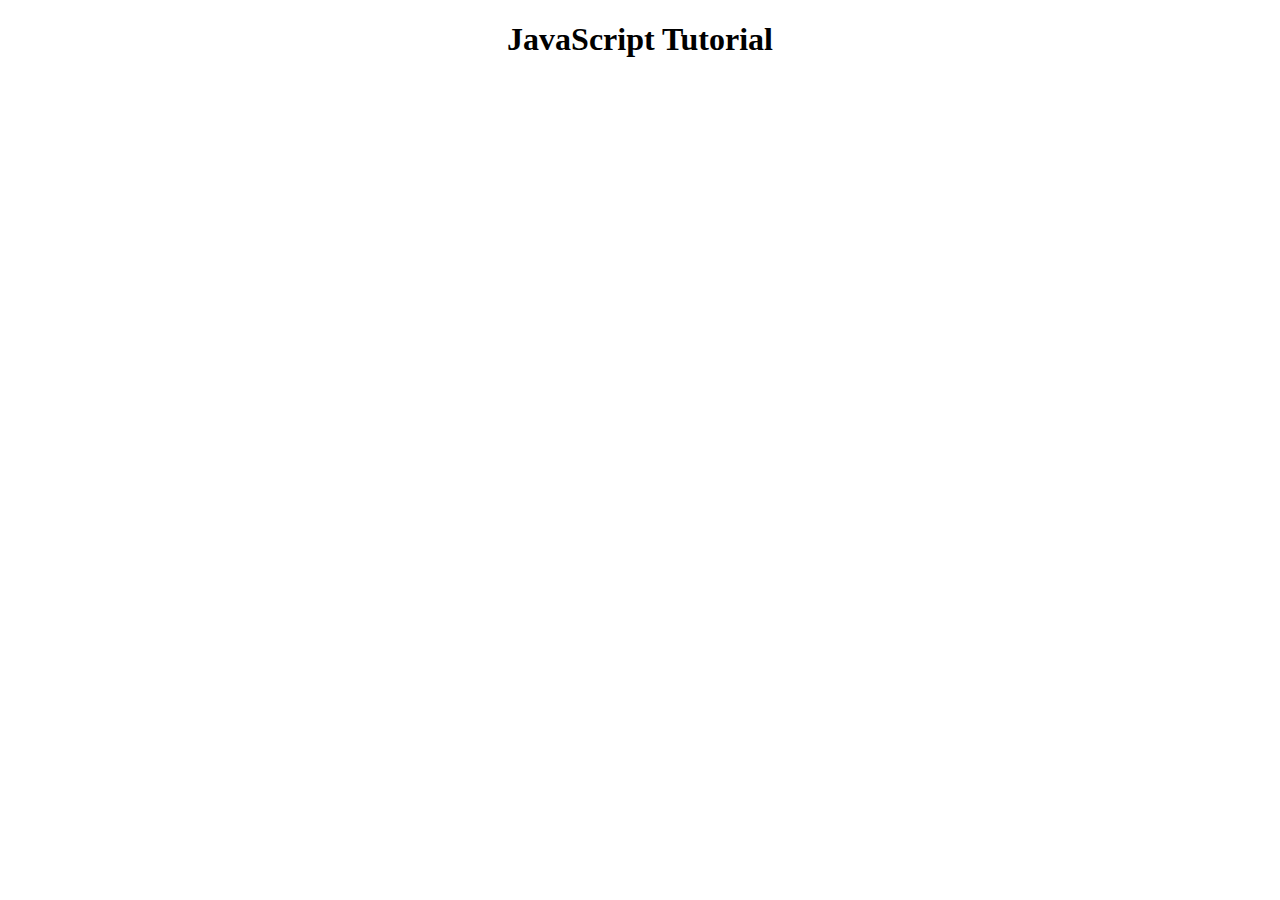
<file: index.html>
<!DOCTYPE html>
<html lang="en">
<head>
    <meta charset="UTF-8">
    <link rel="stylesheet" href="">
    <meta name="viewport" content="width=device-width, initial-scale=1.0">
    <link rel="stylesheet" href="">
    <title>JavaScript</title>
</head>
<body>
    <h1 style="text-align: center;">JavaScript Tutorial</h1>


    <script src="index.js"></script>
</body>
</html>
</file>
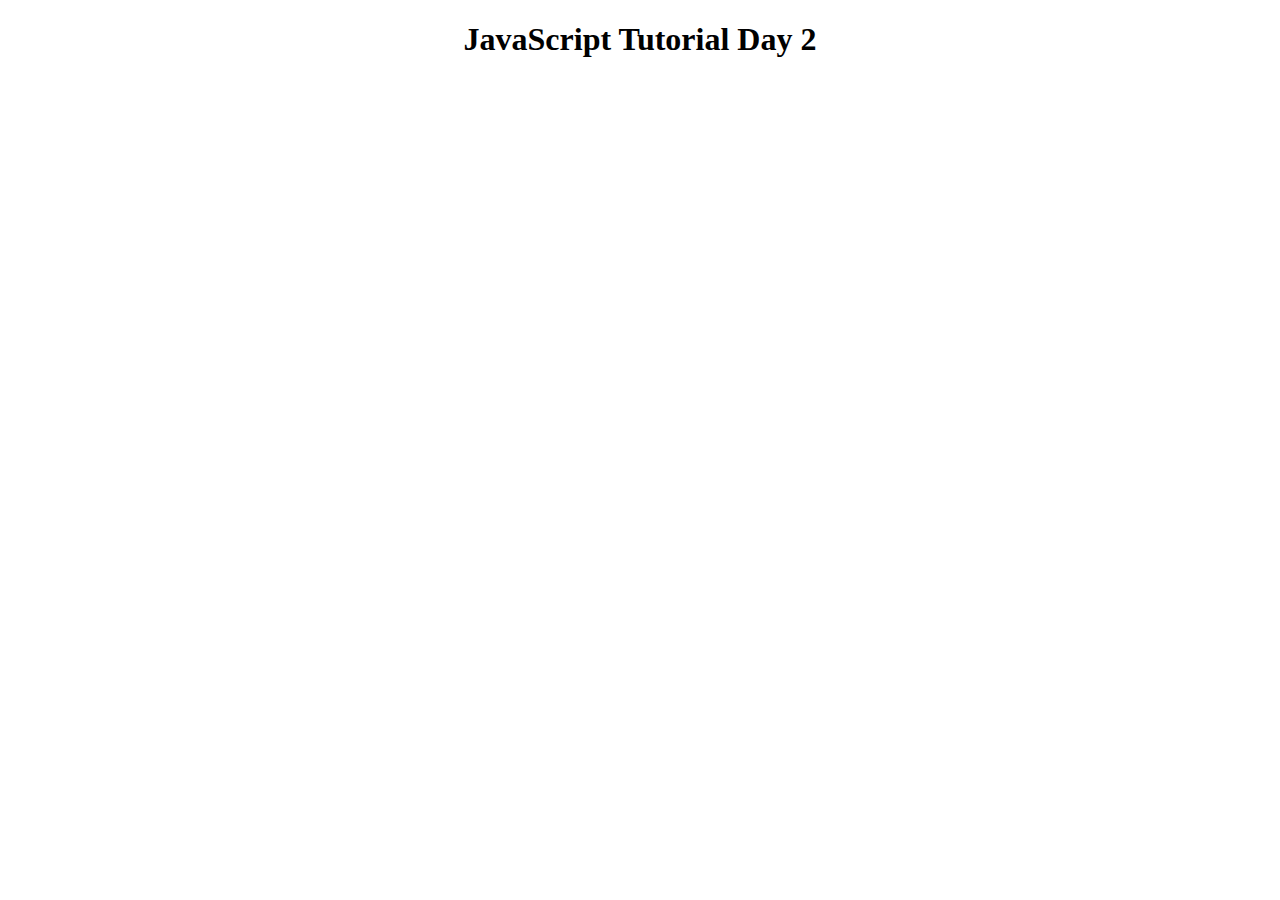
<file: week1_day2/index.html>
<!DOCTYPE html>
<html lang="en">
<head>
    <meta charset="UTF-8">
    <link rel="stylesheet" href="">
    <meta name="viewport" content="width=device-width, initial-scale=1.0">
    <link rel="stylesheet" href="">
    <title>JavaScript</title>
</head>
<body>
    <h1 style="text-align: center;">JavaScript Tutorial Day 2</h1>


    <script src="index.js"></script>
</body>
</html>
</file>
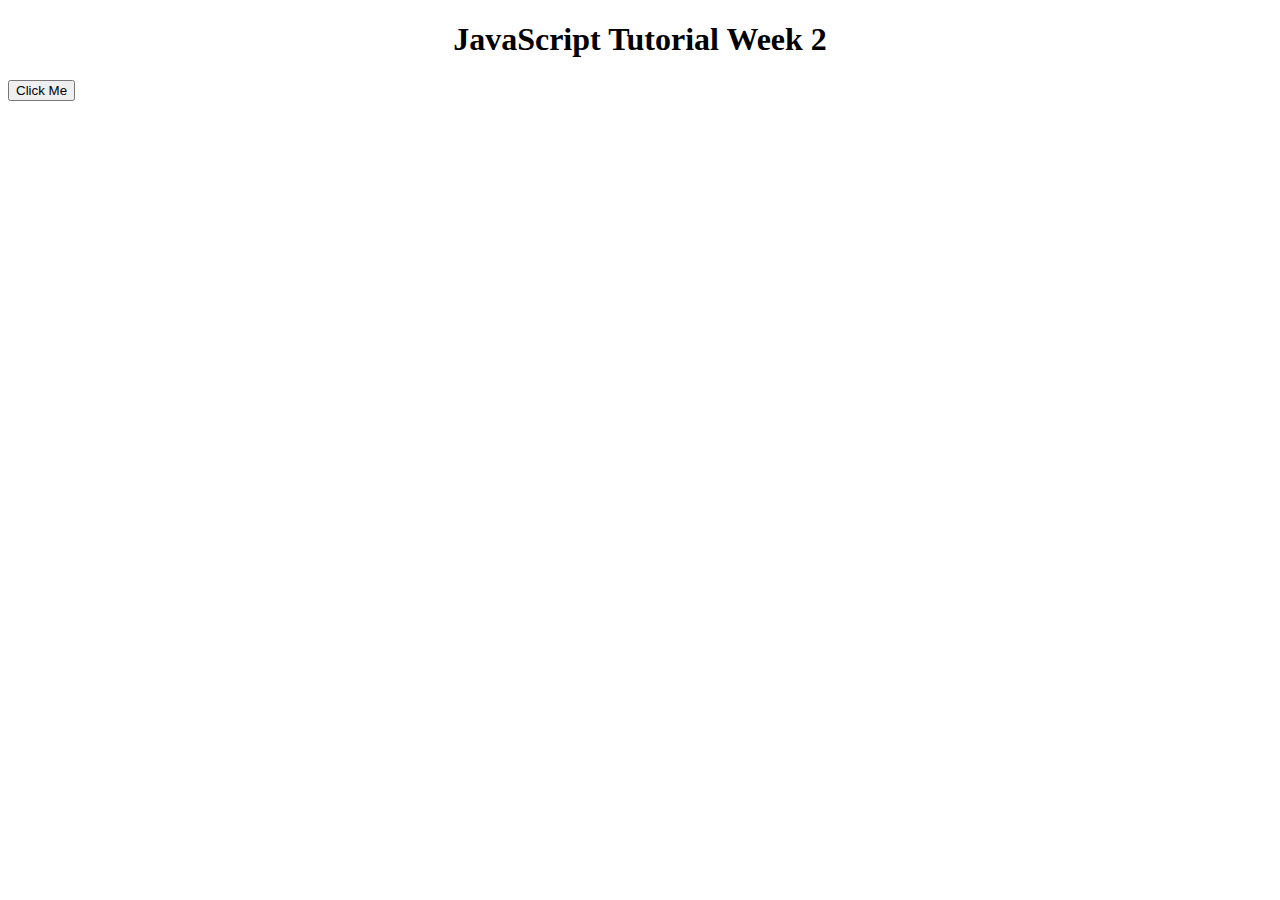
<file: week2_day1/index.html>
<!DOCTYPE html>
<html lang="en">
<head>
    <meta charset="UTF-8">
    <link rel="stylesheet" href="">
    <meta name="viewport" content="width=device-width, initial-scale=1.0">
    <link rel="stylesheet" href="">
    <title>JavaScript</title>
</head>
<body>
    <h1 style="text-align: center;" id="head">JavaScript Tutorial Week 2</h1>
    <button id="click">Click Me</button>


    <script src="index.js"></script>
</body>
</html>
</file>
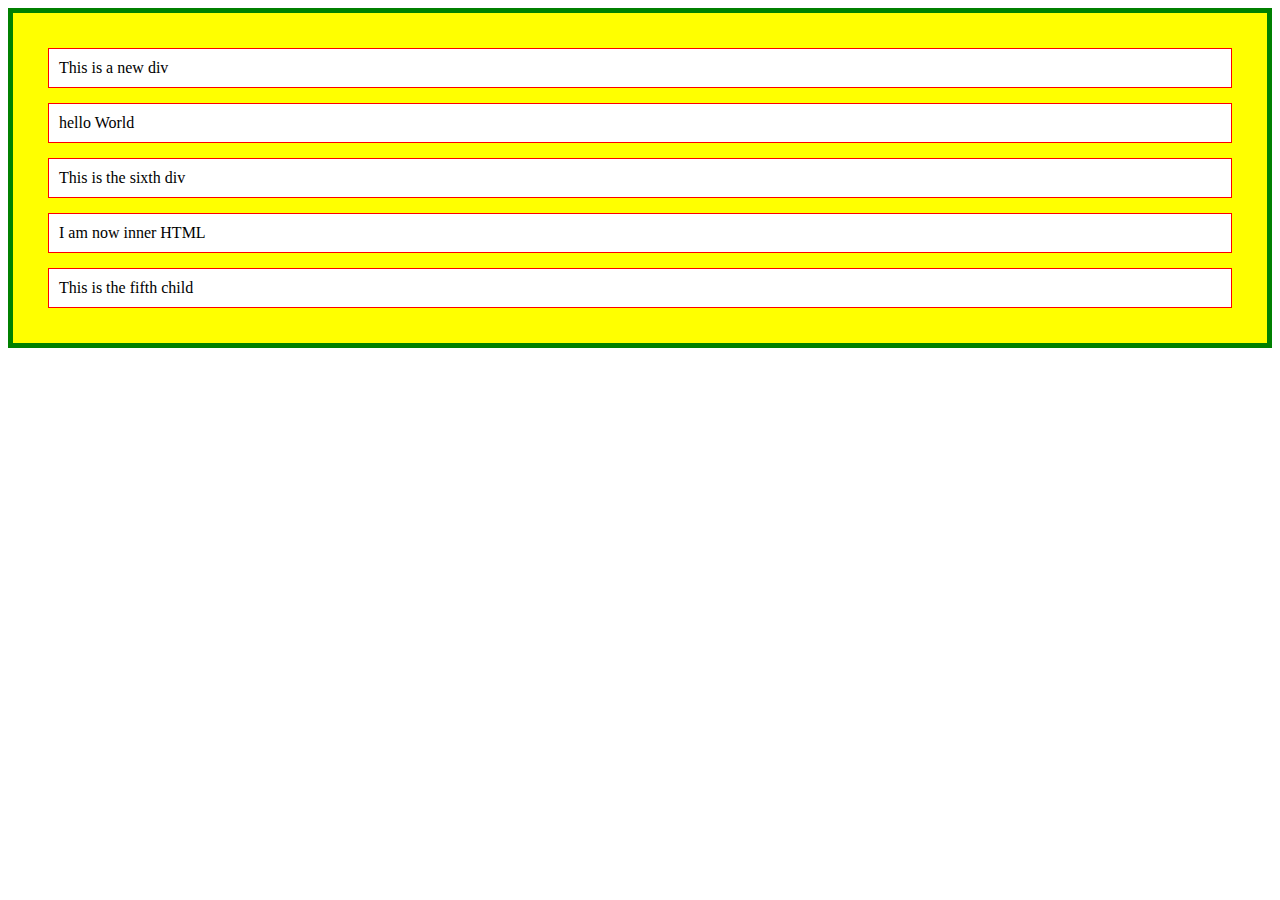
<file: week3_day1/index.html>
<!DOCTYPE html>
<html lang="en">
<head>
    <meta charset="UTF-8">
    <link rel="stylesheet" href="style.css">
    <meta name="viewport" content="width=device-width, initial-scale=1.0">
    <title>DOM</title>
</head>
<body>
    <div id="container" class="worth">
        <div class="display"> This is the first child</div>
        <div class="display">This is the second child</div>
        <div class="display">This is the third child</div>
        <div class="display">This is the fourth child</div>
        <div class="display">This is the fifth child</div>
    </div>


 <script>
    // getElementById
    let container = document.getElementById("container");
    // getAttribute
    console.log(container.getAttribute("class"));

    //setAttribute
    container.setAttribute("style", "background-color: yellow");




    //getElementsByClassName
    let display = document.getElementsByClassName("display");
    // console.log(display[2]);
    let thirdDiv = display[2]
    let fourthDiv = display[3]
    let secondDiv = display[1];


    let fifthDiv = display[4]

    //get attribute
    // console.log(fifthDiv.getAttribute("class"));
    

    //textContext
    thirdDiv.textContent = "hello World";


    //innerHTML
    fourthDiv.innerHTML = "I am now inner HTML";


    //getElementsByTagName
    let divs = document.getElementsByTagName("div");
    // console.log(divs);



    // querySelector
    let con = document.querySelector(".display");
    // console.log(con);



    // creating HTML elements with JavaScript
    // createElement
    let sixthDiv = document.createElement("div");

    

    //appending the HTML element
    // container.appendChild(sixthDiv);

    container.insertBefore(sixthDiv, fourthDiv);


    // insertBefore

    // 1. set the context of the sixthDiv to "this is the sixt div"
    // 2. set the attribute to class and add display as the attribute value

    sixthDiv.textContent = "This is the sixth div";
    sixthDiv.setAttribute("class", "display");

    //removing and replacing HTML elements
    container.removeChild(secondDiv);



    //creating a new element and replacing an element 
    let newDiv = document.createElement("div");
    newDiv.textContent = "This is a new div";
    newDiv.setAttribute("class", "display");

    let firstDiv = display[0];


    //replaceChild
    container.replaceChild(newDiv, firstDiv);

    









    
 </script>
</body>
</html>
</file>
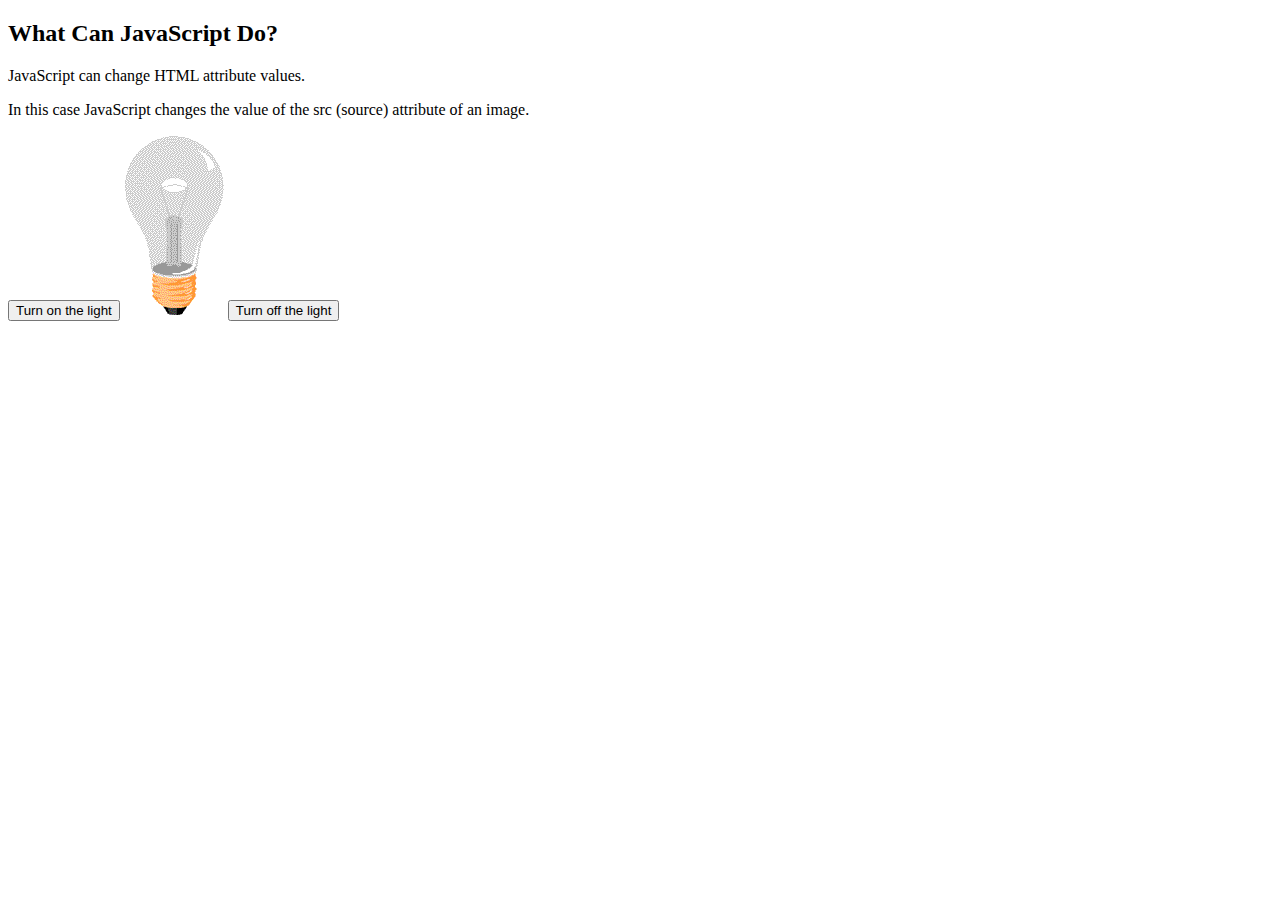
<file: show.html>
<!DOCTYPE html>
    <html>
        <body>

            <h2>What Can JavaScript Do?</h2>

            <p>JavaScript can change HTML attribute values.</p>

            <p>In this case JavaScript changes the value of the src (source) attribute of an image.</p>

            <button onclick="document.getElementById('myImage').src='Images/pic_bulbon.gif'">Turn on the light</button>

            <img id="myImage" src="Images/pic_bulboff.gif" style="width:100px">

            <button onclick="document.getElementById('myImage').src='Images/pic_bulboff.gif'">Turn off the light</button>

        </body>
    </html>
</file>
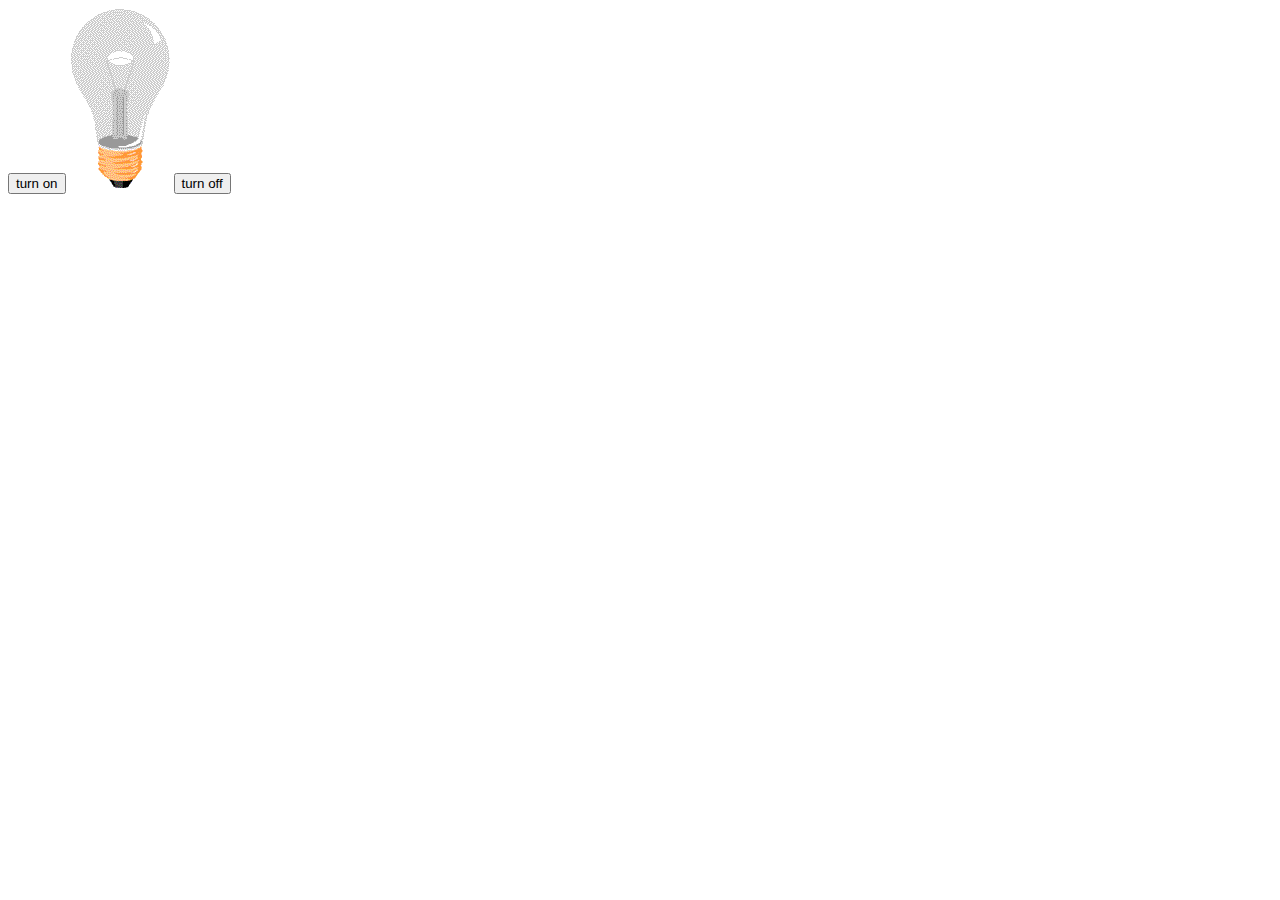
<file: week3_day1/index2.html>
<!DOCTYPE html>
<html lang="en">
<head>
    <meta charset="UTF-8">
    <meta name="viewport" content="width=device-width, initial-scale=1.0">
    <title>Events</title>
</head>
<body>
    <button id="turn-on">turn on</button> 
    <img src="pic_bulboff.gif" alt="bulb picture" id="bulb-image"> 
    <button id="turn-off">turn off</button>


    <script>
        let turnOn = document.getElementById("turn-on");
        let turnOff = document.getElementById("turn-off");
        let bulbImage = document.getElementById("bulb-image");

    </script>
</body>
</html>
</file>
<file: week3_day1/style.css>
#container {
    border: 5px solid green;
    padding: 20px;
}

.display { 
    border: 1px solid red;
    padding: 10px;
    margin: 15px;
    background-color: white;
}
</file>
